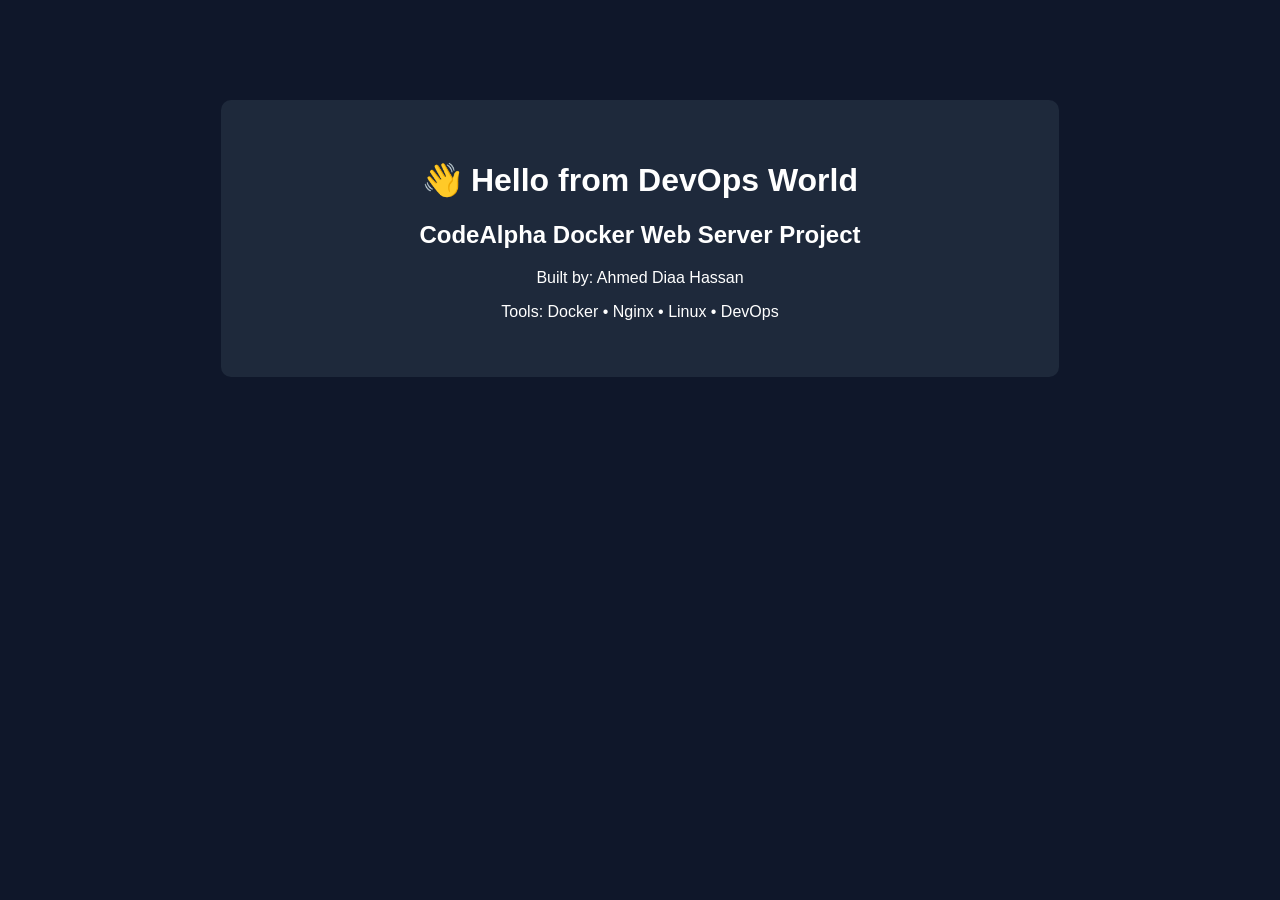
<file: Task-4-Docker-WebServer/app/index.html>
<!DOCTYPE html>
<html>
<head>
    <title>CodeAlpha DevOps Project</title>
    <link rel="stylesheet" href="style.css">
</head>

<body>
    <div class="container">
        <h1>👋 Hello from DevOps World</h1>
        <h2>CodeAlpha Docker Web Server Project</h2>

        <p>Built by: Ahmed Diaa Hassan</p>
        <p>Tools: Docker • Nginx • Linux • DevOps</p>
    </div>
</body>
</html>
</file>
<file: Task-4-Docker-WebServer/app/style.css>
body {
    font-family: Arial;
    background: #0f172a;
    color: white;
    text-align: center;
    margin-top: 100px;
}

.container {
    background: #1e293b;
    padding: 40px;
    margin: auto;
    width: 60%;
    border-radius: 10px;
}
</file>
